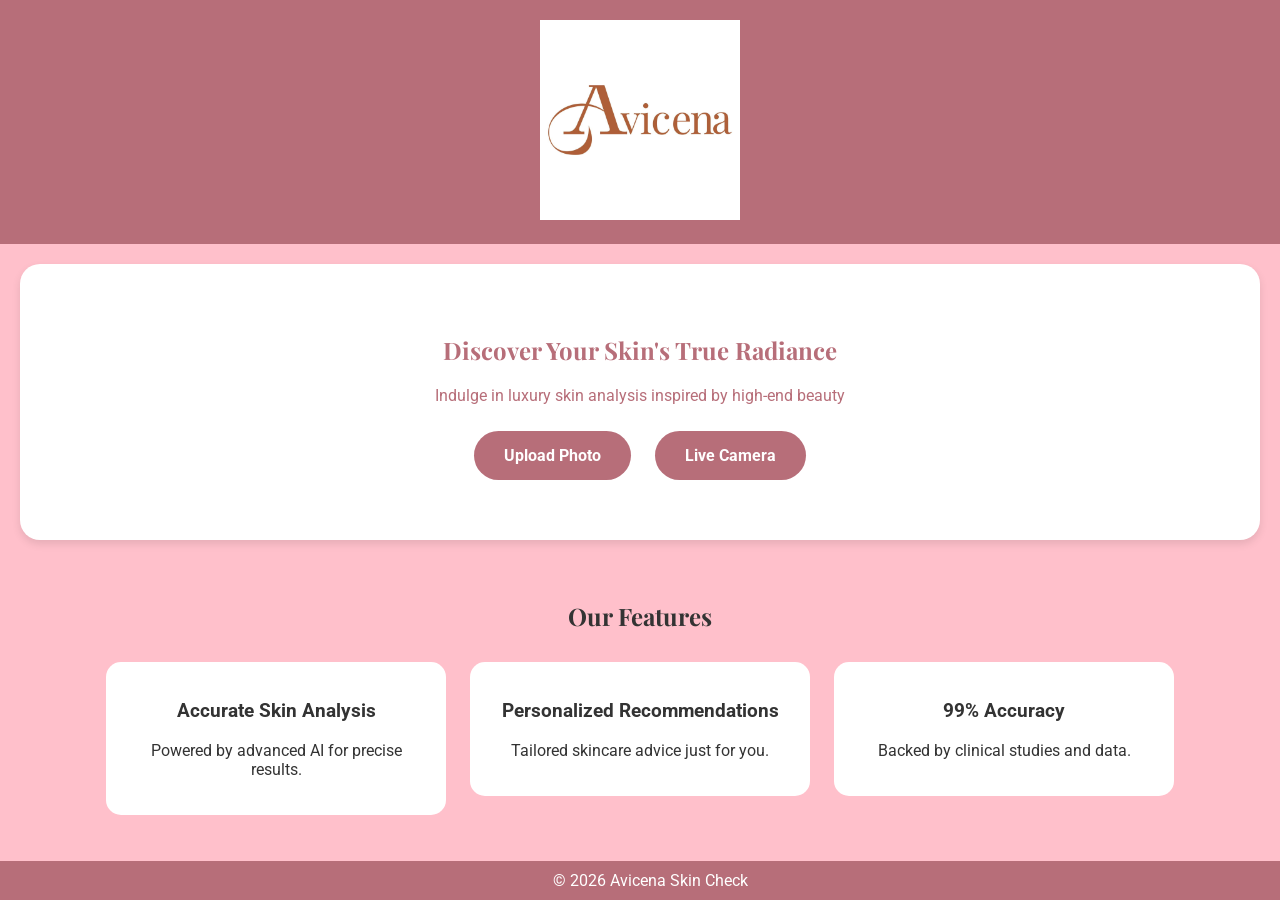
<file: sketches/001-feminine-variants/variant1.html>
<!DOCTYPE html>
<html lang="en">
<head>
    <meta charset="UTF-8">
    <meta name="viewport" content="width=device-width, initial-scale=1.0">
    <title>Avicena Skin Check - Variant 1 (Pink Dominant)</title>
    <link href="https://fonts.googleapis.com/css2?family=Playfair+Display:wght@400;700&family=Roboto:wght@300;400&display=swap" rel="stylesheet">
    <style>
        body {
            font-family: 'Roboto', sans-serif;
            background-color: #ffc0cb; /* Pink dominant */
            color: #333;
            margin: 0;
            padding: 0;
        }
        header {
            background-color: #b76e79; /* Rose gold */
            padding: 20px;
            text-align: center;
        }
        header img {
            max-width: 200px;
        }
        h1, h2 {
            font-family: 'Playfair Display', serif;
        }
        .hero {
            background-color: #ffffff; /* White */
            color: #b76e79;
            padding: 50px;
            text-align: center;
            border-radius: 20px;
            margin: 20px;
            box-shadow: 0 4px 8px rgba(0,0,0,0.1);
        }
        .btn {
            background-color: #b76e79;
            color: white;
            padding: 15px 30px;
            border-radius: 30px;
            text-decoration: none;
            font-weight: bold;
            margin: 10px;
            display: inline-block;
        }
        .features {
            padding: 20px;
            text-align: center;
        }
        .feature {
            background-color: white;
            border-radius: 15px;
            padding: 20px;
            margin: 10px;
            display: inline-block;
            width: 300px;
            vertical-align: top;
        }
        footer {
            background-color: #b76e79;
            color: white;
            text-align: center;
            padding: 10px;
            position: fixed;
            bottom: 0;
            width: 100%;
        }
    </style>
</head>
<body>
    <header>
        <img src="../../logo-avicena.png" alt="Avicena Logo">
    </header>
    <section class="hero">
        <h1>Discover Your Skin's True Radiance</h1>
        <p>Indulge in luxury skin analysis inspired by high-end beauty</p>
        <a href="#" class="btn">Upload Photo</a>
        <a href="#" class="btn">Live Camera</a>
    </section>
    <section class="features">
        <h2>Our Features</h2>
        <div class="feature">
            <h3>Accurate Skin Analysis</h3>
            <p>Powered by advanced AI for precise results.</p>
        </div>
        <div class="feature">
            <h3>Personalized Recommendations</h3>
            <p>Tailored skincare advice just for you.</p>
        </div>
        <div class="feature">
            <h3>99% Accuracy</h3>
            <p>Backed by clinical studies and data.</p>
        </div>
    </section>
    <footer>
        &copy; 2026 Avicena Skin Check
    </footer>
    <script>
        // Simple React-like JS stub (vanilla) for potential interactivity
        console.log('Variant 1 loaded');
    </script>
</body>
</html>
</file>
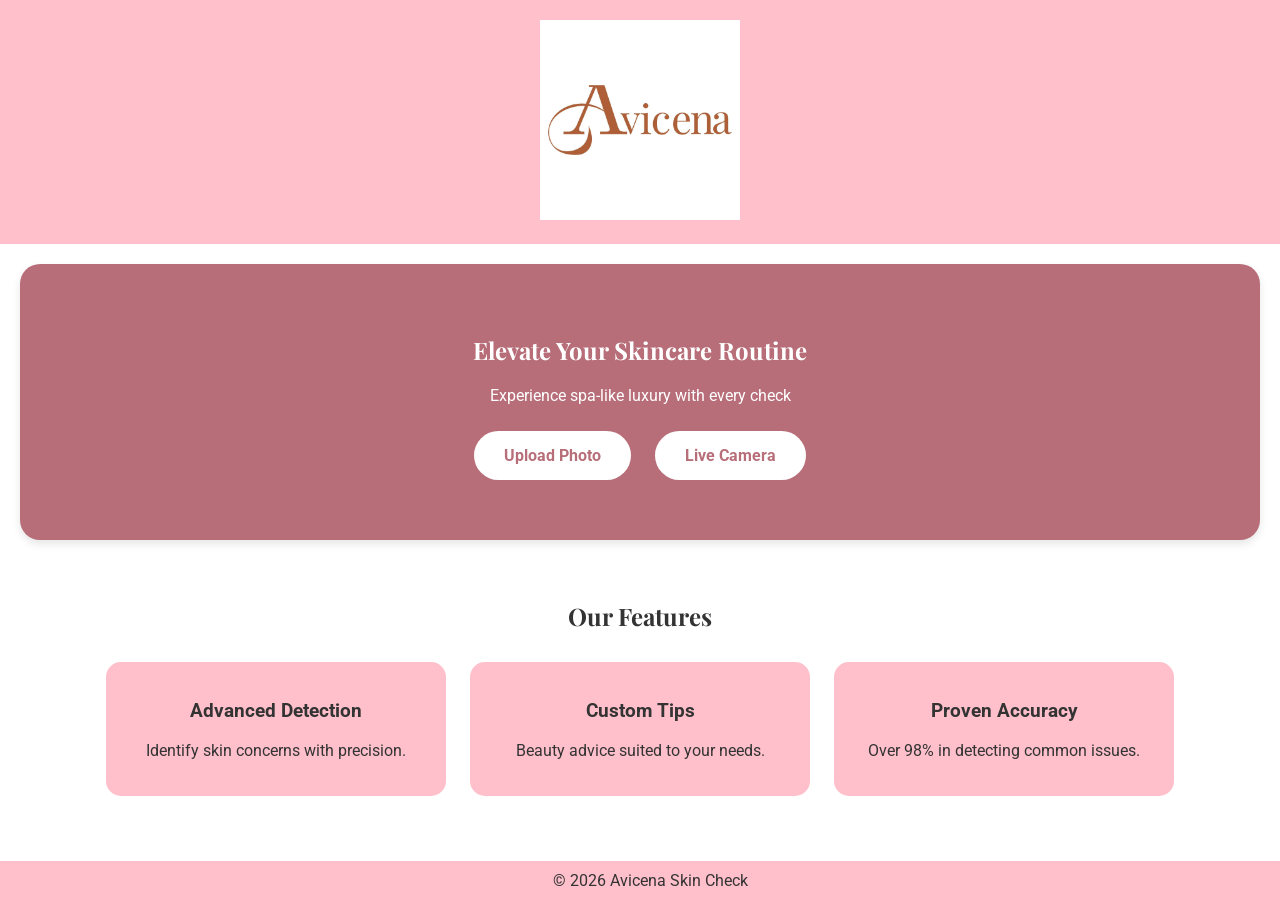
<file: sketches/001-feminine-variants/variant2.html>
<!DOCTYPE html>
<html lang="en">
<head>
    <meta charset="UTF-8">
    <meta name="viewport" content="width=device-width, initial-scale=1.0">
    <title>Avicena Skin Check - Variant 2 (White Dominant)</title>
    <link href="https://fonts.googleapis.com/css2?family=Playfair+Display:wght@400;700&family=Roboto:wght@300;400&display=swap" rel="stylesheet">
    <style>
        body {
            font-family: 'Roboto', sans-serif;
            background-color: #ffffff; /* White dominant */
            color: #333;
            margin: 0;
            padding: 0;
        }
        header {
            background-color: #ffc0cb; /* Pink */
            padding: 20px;
            text-align: center;
        }
        header img {
            max-width: 200px;
        }
        h1, h2 {
            font-family: 'Playfair Display', serif;
        }
        .hero {
            background-color: #b76e79; /* Rose gold */
            color: white;
            padding: 50px;
            text-align: center;
            border-radius: 20px;
            margin: 20px;
            box-shadow: 0 4px 8px rgba(0,0,0,0.1);
        }
        .btn {
            background-color: white;
            color: #b76e79;
            padding: 15px 30px;
            border-radius: 30px;
            text-decoration: none;
            font-weight: bold;
            margin: 10px;
            display: inline-block;
        }
        .features {
            padding: 20px;
            text-align: center;
        }
        .feature {
            background-color: #ffc0cb;
            border-radius: 15px;
            padding: 20px;
            margin: 10px;
            display: inline-block;
            width: 300px;
            vertical-align: top;
        }
        footer {
            background-color: #ffc0cb;
            color: #333;
            text-align: center;
            padding: 10px;
            position: fixed;
            bottom: 0;
            width: 100%;
        }
    </style>
</head>
<body>
    <header>
        <img src="../../logo-avicena.png" alt="Avicena Logo">
    </header>
    <section class="hero">
        <h1>Elevate Your Skincare Routine</h1>
        <p>Experience spa-like luxury with every check</p>
        <a href="#" class="btn">Upload Photo</a>
        <a href="#" class="btn">Live Camera</a>
    </section>
    <section class="features">
        <h2>Our Features</h2>
        <div class="feature">
            <h3>Advanced Detection</h3>
            <p>Identify skin concerns with precision.</p>
        </div>
        <div class="feature">
            <h3>Custom Tips</h3>
            <p>Beauty advice suited to your needs.</p>
        </div>
        <div class="feature">
            <h3>Proven Accuracy</h3>
            <p>Over 98% in detecting common issues.</p>
        </div>
    </section>
    <footer>
        &copy; 2026 Avicena Skin Check
    </footer>
    <script>
        // Simple React-like JS stub (vanilla) for potential interactivity
        console.log('Variant 2 loaded');
    </script>
</body>
</html>
</file>
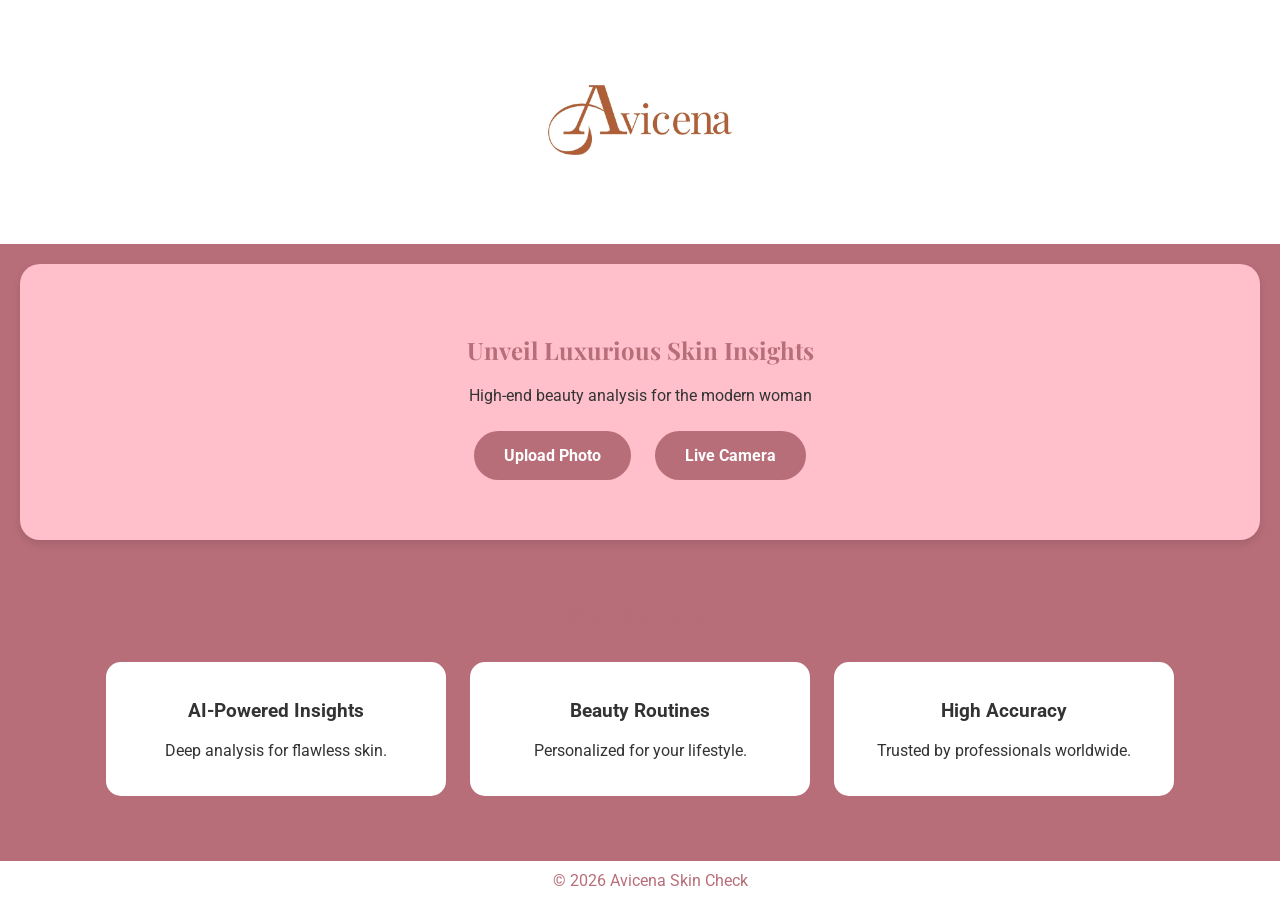
<file: sketches/001-feminine-variants/variant3.html>
<!DOCTYPE html>
<html lang="en">
<head>
    <meta charset="UTF-8">
    <meta name="viewport" content="width=device-width, initial-scale=1.0">
    <title>Avicena Skin Check - Variant 3 (Rose Gold Dominant)</title>
    <link href="https://fonts.googleapis.com/css2?family=Playfair+Display:wght@400;700&family=Roboto:wght@300;400&display=swap" rel="stylesheet">
    <style>
        body {
            font-family: 'Roboto', sans-serif;
            background-color: #b76e79; /* Rose gold dominant */
            color: #fff;
            margin: 0;
            padding: 0;
        }
        header {
            background-color: #ffffff; /* White */
            padding: 20px;
            text-align: center;
        }
        header img {
            max-width: 200px;
        }
        h1, h2 {
            font-family: 'Playfair Display', serif;
            color: #b76e79;
        }
        .hero {
            background-color: #ffc0cb; /* Pink */
            color: #333;
            padding: 50px;
            text-align: center;
            border-radius: 20px;
            margin: 20px;
            box-shadow: 0 4px 8px rgba(0,0,0,0.1);
        }
        .btn {
            background-color: #b76e79;
            color: white;
            padding: 15px 30px;
            border-radius: 30px;
            text-decoration: none;
            font-weight: bold;
            margin: 10px;
            display: inline-block;
        }
        .features {
            padding: 20px;
            text-align: center;
        }
        .feature {
            background-color: white;
            border-radius: 15px;
            padding: 20px;
            margin: 10px;
            display: inline-block;
            width: 300px;
            vertical-align: top;
            color: #333;
        }
        footer {
            background-color: #ffffff;
            color: #b76e79;
            text-align: center;
            padding: 10px;
            position: fixed;
            bottom: 0;
            width: 100%;
        }
    </style>
</head>
<body>
    <header>
        <img src="../../logo-avicena.png" alt="Avicena Logo">
    </header>
    <section class="hero">
        <h1>Unveil Luxurious Skin Insights</h1>
        <p>High-end beauty analysis for the modern woman</p>
        <a href="#" class="btn">Upload Photo</a>
        <a href="#" class="btn">Live Camera</a>
    </section>
    <section class="features">
        <h2>Our Features</h2>
        <div class="feature">
            <h3>AI-Powered Insights</h3>
            <p>Deep analysis for flawless skin.</p>
        </div>
        <div class="feature">
            <h3>Beauty Routines</h3>
            <p>Personalized for your lifestyle.</p>
        </div>
        <div class="feature">
            <h3>High Accuracy</h3>
            <p>Trusted by professionals worldwide.</p>
        </div>
    </section>
    <footer>
        &copy; 2026 Avicena Skin Check
    </footer>
    <script>
        // Simple React-like JS stub (vanilla) for potential interactivity
        console.log('Variant 3 loaded');
    </script>
</body>
</html>
</file>
